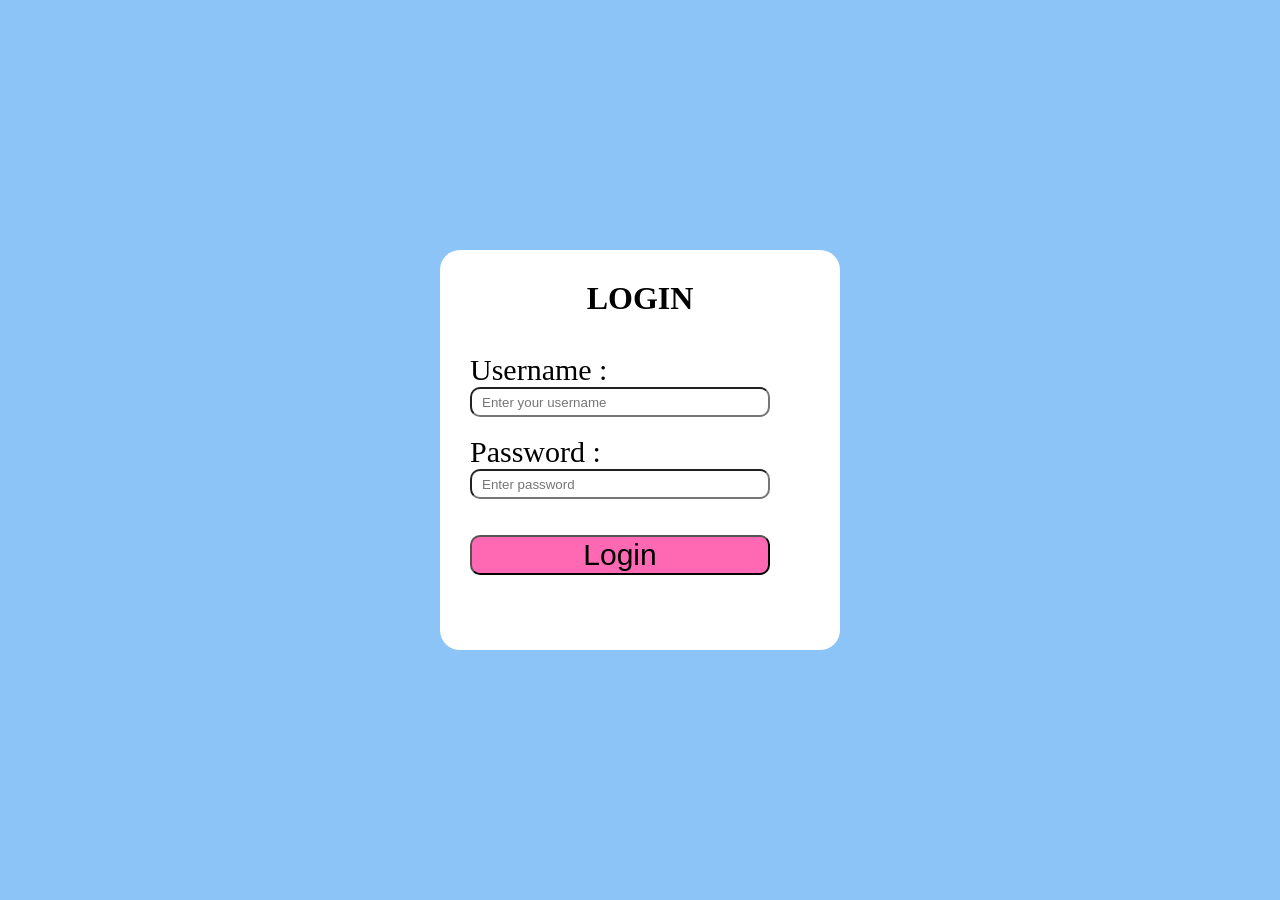
<file: login-form/index.html>
<!DOCTYPE html>
<html lang="en">
<head>
    <meta charset="UTF-8">
    <meta name="viewport" content="width=device-width, initial-scale=1.0">
    <title>Login Form</title>
    <link rel="stylesheet" href="style.css">
</head>
<body>
    <div class="box">
        <form>
            <h1>LOGIN</h1><br><br>
            <label for="username">Username : </label> <br>
            <input type="email" name="username" id="username" placeholder="Enter your username"><br><br>
            <label for="password">Password : </label><br>
            <input type="password" name="password" id="password" placeholder="Enter password"><br><br><br>
            <button type="submit">Login</button>
        </form>
        



    </div>
    
</body>
</html>
</file>
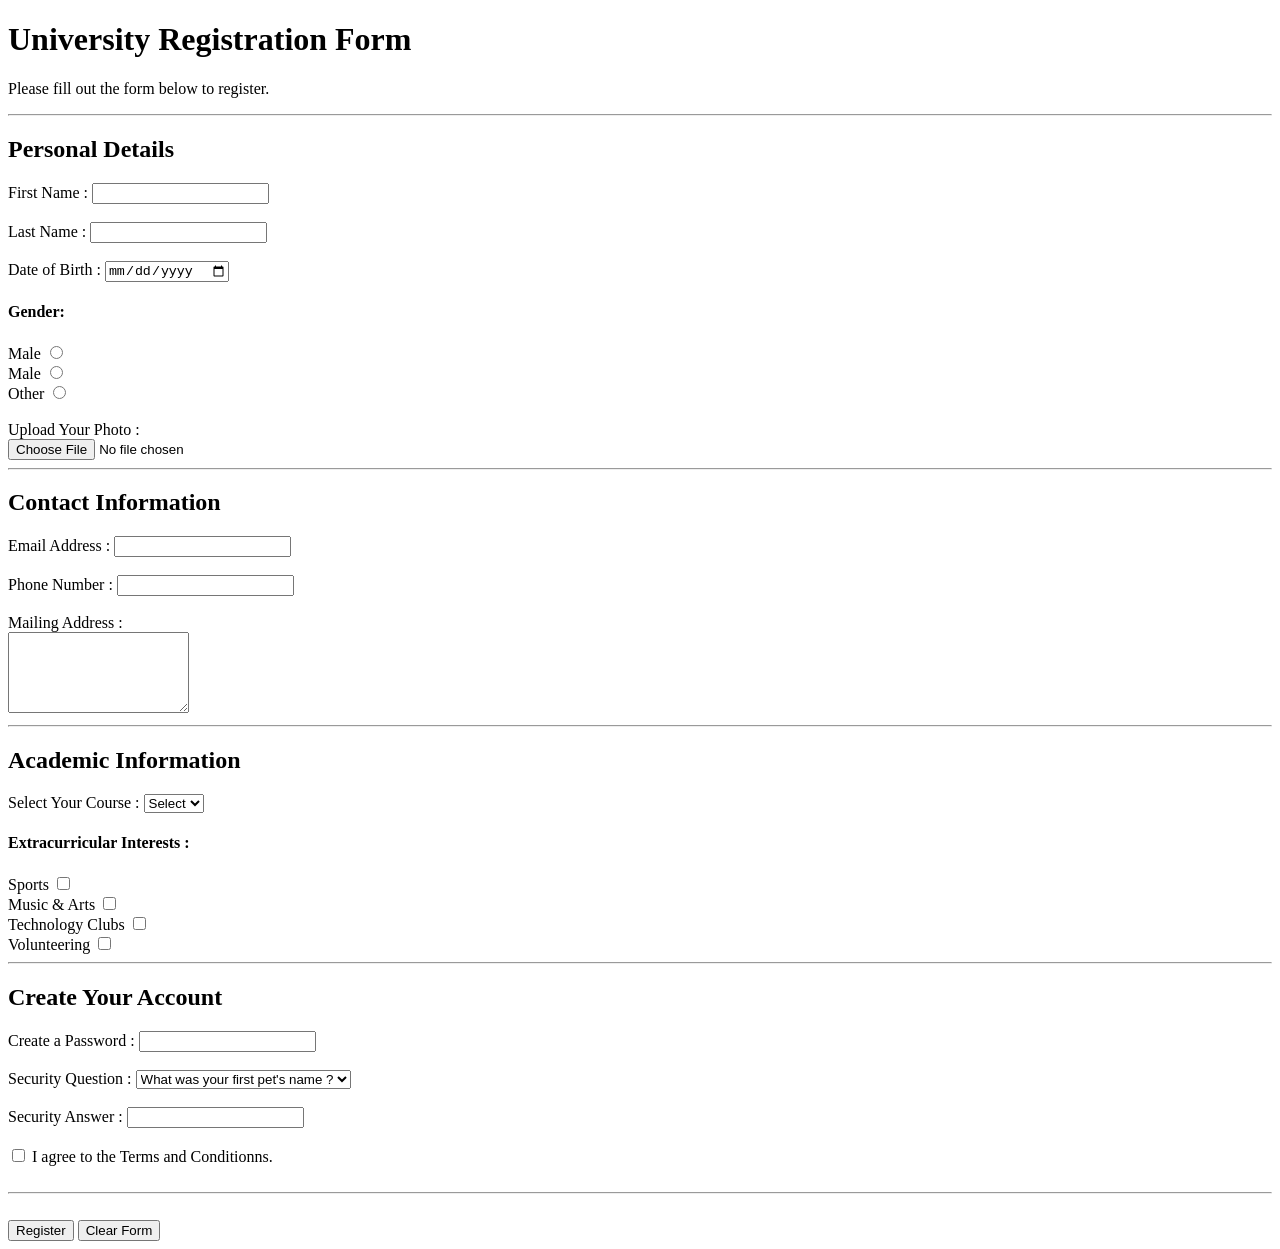
<file: html project.html>
<!DOCTYPE html>
<html lang="en">
<head>
    <meta charset="UTF-8">
    <meta name="viewport" content="width=device-width, initial-scale=1.0">
    <title>Html Form</title>
</head>
<body>
     <form>
        <h1>University Registration Form</h1>
        <p>Please fill out the form below to register.</p><hr>
        <h2>Personal Details</h2>
        <label for="firstname">First Name :</label>
        <input type="text" name="firstname" id="firstname"><br><br>
        <label for="lastname">Last Name :</label>
        <input type="text" name="lastname" id="lastname"><br><br>
        <label for="dob">Date of Birth :</label>
        <input type="date" name="dob" id="dob"><br>
        <h4>Gender:</h4>
        <label for="male">Male</label>
        <input type="radio" name="gender" id="male" value="Male"><br>
        <label for="female">Male</label>
        <input type="radio" name="gender" id="female" value="Female"><br>
        <label for="other">Other</label>
        <input type="radio" name="gender" id="other" value="other"><br><br>
        <label fot="photo">Upload Your Photo :</label><br>
        <input type="file" name="file" id="photo"><hr>
        <h2>Contact Information </h2>
        <label for="email">Email Address :</label>
        <input type="email" name="emailaddress" id="email"><br><br>
        <label for="phonenumber">Phone Number :</label>
        <input type="tel" name="phonenumber" id="phonenumber"><br><br>
        <label for="mailingaddress">Mailing Address :</label><br>
        <textarea name="mailingaddress" id="mailingaddress" rows="5px" column="10px"></textarea><hr>
        <h2>Academic Information</h2>
        <label for="course">Select Your Course :</label>
        <select name="course" id="course">
            <option value="select">Select</option>
            <object value="cse">CSE</object>
            <option value="ce">CE</option>
            <option value="me">ME</option>
        </select>
        <h4>Extracurricular Interests :</h4>
        <label for="sports">Sports</label>
        <input type="checkbox" name="sports" id="sports"><br>
        <label for="music&arts">Music & Arts</label>
        <input type="checkbox" name="music&arts" id="music&arts"><br>
        <label for="technology club">Technology Clubs</label>
        <input type="checkbox" name="technology club" id="technology club"><br>
        <label for="volunteering">Volunteering</label>
        <input type="checkbox" name="volunteering" id="volunteering"><br> <hr> 
        <h2>Create Your Account</h2>
        <label for="password">Create a Password :</label>
        <input type="password" name="password" id="password"><br><br>
        <label for="security question">Security Question :</label>
        <select name="security question" id="security question">
            <option value="pet name">What was your first pet's name ?</option>
            <option value="orry">Orry</option>
            <option value="jerry">Jerry</option>
        </select><br><br>
        <label for="security answer">Security Answer :</label>
        <input type="text" nmae="security answer" id="security answer"><br><br>
        <input type="checkbox">
        <label for="agreement">I agree to the Terms and Conditionns.</label><br><br><hr><br>
        <button type="submit">Register</button>
        <button type="reset">Clear Form</button>





     </form>
</body>
</html>
</file>
<file: login-form/style.css>
*{
    padding: 0px;
    margin: 0px;
    box-sizing: border-box;
}

body{
    background-color: #8dc4f7;
    display: flex;
    flex-direction: row;
    justify-content: center;
    align-items: center;
    height: 100vh;
}

.box{
    background-color: white;
    height: 400px;
    width: 400px;
    padding: 30px;
    border-radius: 20px;

}

h1{
    text-align: center;
}

label{
    font-size: 30px;
    font-weight: 30px;
}

input{
    width: 300px;
    height: 30px;
    border-radius: 10px;
    padding: 10px;
}

button{
    background-color: hotpink;
    height: 40px;
    width: 300px;
    font-size:30px ;
    border-radius: 10px;
}
</file>
